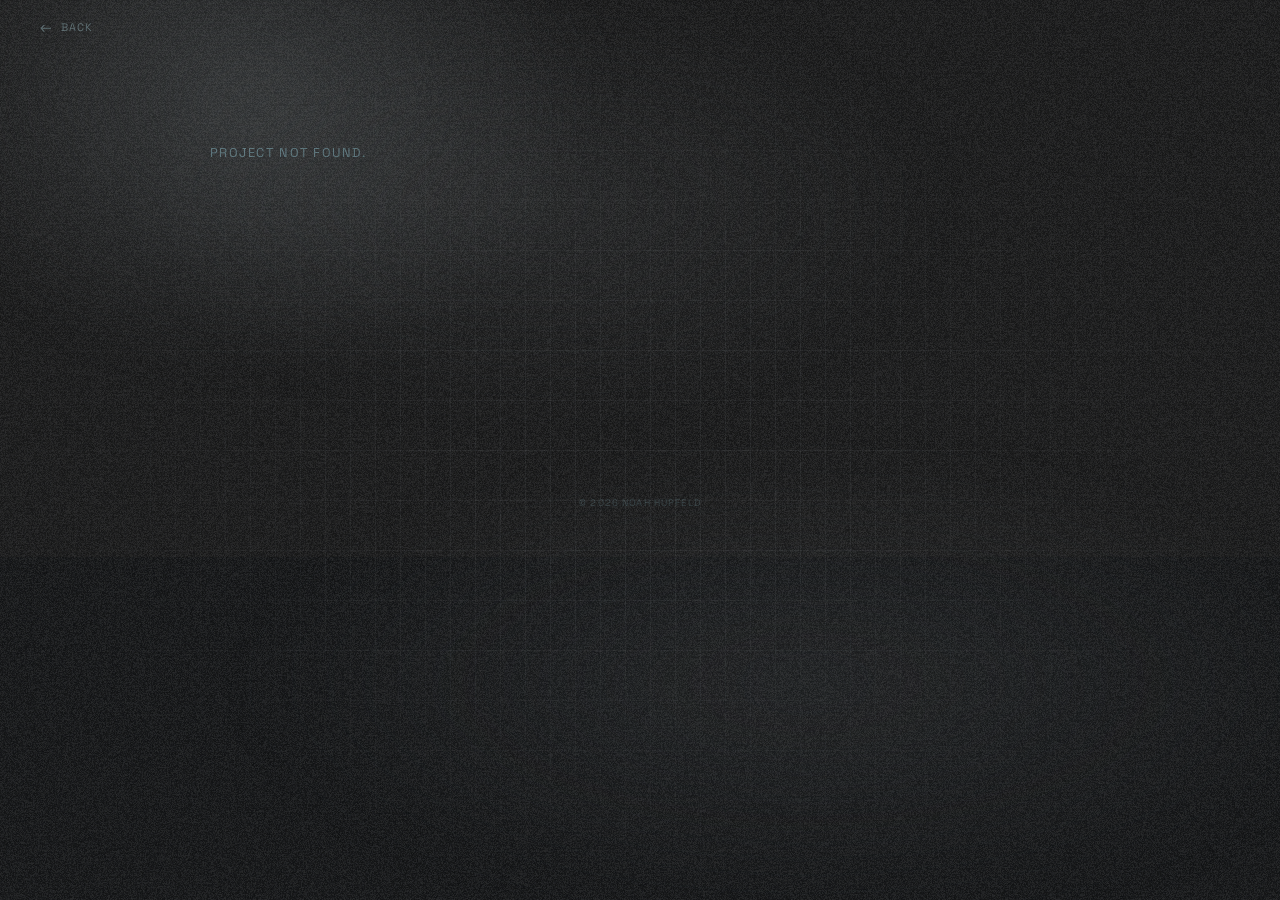
<file: project.html>
<!DOCTYPE html>
<html lang="en">
<head>
<meta charset="UTF-8">
<meta name="viewport" content="width=device-width, initial-scale=1.0">
<title>Project | Noah Hupfeld</title>
<link rel="preconnect" href="https://fonts.googleapis.com">
<link rel="preconnect" href="https://fonts.gstatic.com" crossorigin>
<link href="https://fonts.googleapis.com/css2?family=Space+Grotesk:wght@400;500;700&family=Syne:wght@500;700;800&display=swap" rel="stylesheet">
<link rel="stylesheet" href="style.css">
<link rel="stylesheet" href="project.css">
</head>
<body>

  <canvas id="noise-canvas" aria-hidden="true"></canvas>
  <div class="scanline" aria-hidden="true"></div>
  <div class="orb orb-1" aria-hidden="true"></div>
  <div class="orb orb-2" aria-hidden="true"></div>
  <div class="orb orb-3" aria-hidden="true"></div>

  <!-- Fixed nav -->
  <nav class="project-nav" id="project-nav">
    <a href="index.html" class="nav-back">
      <span class="nav-back-arrow">←</span>
      <span>Back</span>
    </a>
    <span class="nav-project-title" id="nav-project-title"></span>
  </nav>

  <!-- Hero -->
  <header class="proj-hero" id="proj-hero">
    <div class="proj-hero-inner">
      <div class="proj-meta-row" id="proj-meta-row"></div>
      <h1 class="proj-title" id="proj-title"></h1>
      <p class="proj-desc" id="proj-desc"></p>
      <div class="proj-tag-row" id="proj-tag-row"></div>
      <div class="proj-links" id="proj-links"></div>
    </div>
  </header>

  <!-- Cover image -->
  <div class="proj-cover-wrap" id="proj-cover-wrap"></div>

  <!-- Content blocks -->
  <main class="proj-content" id="proj-content"></main>

  <footer class="site-footer">© 2026 Noah Hupfeld</footer>

  <script src="grain.js"></script>
  <script src="cursor.js"></script>
  <script src="portfolio-data.js"></script>
  <script>
    /* ── Resolve project from ?slug= ── */
    const params = new URLSearchParams(location.search);
    const slug = params.get('slug');
    const project = DATA.projects.find(p => p.slug === slug);

    if (!project) {
      document.querySelector('.proj-hero-inner').innerHTML =
        '<p style="color:rgba(160,220,235,0.4);font-size:0.8rem;letter-spacing:0.1em;text-transform:uppercase">Project not found.</p>';
    } else {
      document.title = project.title + ' | Noah Hupfeld';

      /* Nav title */
      document.getElementById('nav-project-title').textContent = project.title;

      /* Meta row */
      const metaRow = document.getElementById('proj-meta-row');
      if (project.period) {
        const period = document.createElement('span');
        period.className = 'proj-meta-chip';
        period.textContent = project.period;
        metaRow.appendChild(period);
      }
      if (project.type) {
        const type = document.createElement('span');
        type.className = 'proj-meta-chip proj-meta-type';
        type.textContent = project.type;
        metaRow.appendChild(type);
      }

      /* Title + desc */
      document.getElementById('proj-title').textContent = project.title;
      document.getElementById('proj-desc').textContent = project.desc || '';

      /* Tags */
      const tagRow = document.getElementById('proj-tag-row');
      (project.tags || []).forEach(t => {
        const s = document.createElement('span');
        s.className = 'tag';
        s.textContent = t;
        tagRow.appendChild(s);
      });

      /* Links */
      const linksEl = document.getElementById('proj-links');
      (project.links || []).forEach(l => {
        const a = document.createElement('a');
        a.href = l.url;
        a.target = '_blank';
        a.rel = 'noopener noreferrer';
        a.className = 'proj-link-btn';
        a.textContent = l.label;
        linksEl.appendChild(a);
      });

      /* Cover */
      const coverWrap = document.getElementById('proj-cover-wrap');
      if (project.cover) {
        const img = document.createElement('img');
        img.src = project.cover;
        img.alt = project.title;
        img.className = 'proj-cover-img';
        coverWrap.appendChild(img);
      } else {
        coverWrap.classList.add('proj-cover-empty');
      }

      /* Content blocks */
      const content = document.getElementById('proj-content');
      (project.content || []).forEach(block => {
        const el = renderBlock(block);
        if (el) content.appendChild(el);
      });
    }

    function renderBlock(block) {
      switch (block.type) {

        case 'text': {
          const wrap = document.createElement('div');
          wrap.className = 'proj-block proj-block-text';
          if (block.heading) {
            const h = document.createElement('h2');
            h.className = 'proj-block-heading';
            h.textContent = block.heading;
            wrap.appendChild(h);
          }
          if (block.body) {
            const p = document.createElement('p');
            p.className = 'proj-block-body';
            p.innerHTML = block.body;
            wrap.appendChild(p);
          }
          return wrap;
        }

        case 'image': {
          const wrap = document.createElement('figure');
          wrap.className = 'proj-block proj-block-image' + (block.wide ? ' wide' : '');
          const img = document.createElement('img');
          img.src = block.src;
          img.alt = block.caption || '';
          img.loading = 'lazy';
          wrap.appendChild(img);
          if (block.caption) {
            const cap = document.createElement('figcaption');
            cap.textContent = block.caption;
            wrap.appendChild(cap);
          }
          return wrap;
        }

        case 'gallery': {
          const wrap = document.createElement('div');
          wrap.className = 'proj-block proj-block-gallery';
          (block.images || []).forEach(item => {
            const fig = document.createElement('figure');
            const img = document.createElement('img');
            img.src = typeof item === 'string' ? item : item.src;
            img.alt = typeof item === 'string' ? '' : (item.caption || '');
            img.loading = 'lazy';
            fig.appendChild(img);
            if (typeof item === 'object' && item.caption) {
              const cap = document.createElement('figcaption');
              cap.textContent = item.caption;
              fig.appendChild(cap);
            }
            wrap.appendChild(fig);
          });
          return wrap;
        }

        case 'video': {
          const wrap = document.createElement('figure');
          wrap.className = 'proj-block proj-block-video' + (block.wide ? ' wide' : '');
          if (block.embed) {
            const iframe = document.createElement('iframe');
            iframe.src = block.embed;
            iframe.allow = 'autoplay; fullscreen';
            iframe.allowFullscreen = true;
            wrap.appendChild(iframe);
          } else if (block.src) {
            const video = document.createElement('video');
            video.src = block.src;
            video.controls = true;
            video.loop = !!block.loop;
            video.muted = !!block.muted;
            video.autoplay = !!block.autoplay;
            wrap.appendChild(video);
          }
          if (block.caption) {
            const cap = document.createElement('figcaption');
            cap.textContent = block.caption;
            wrap.appendChild(cap);
          }
          return wrap;
        }

        case 'stats': {
          const wrap = document.createElement('div');
          wrap.className = 'proj-block proj-block-stats';
          (block.items || []).forEach(item => {
            const cell = document.createElement('div');
            cell.className = 'proj-stat';
            cell.innerHTML = `<span class="proj-stat-value">${item.value}</span><span class="proj-stat-label">${item.label}</span>`;
            wrap.appendChild(cell);
          });
          return wrap;
        }

        case 'code': {
          const wrap = document.createElement('div');
          wrap.className = 'proj-block proj-block-code';
          if (block.label) {
            const label = document.createElement('span');
            label.className = 'proj-code-label';
            label.textContent = block.label;
            wrap.appendChild(label);
          }
          const pre = document.createElement('pre');
          const code = document.createElement('code');
          code.textContent = block.code;
          pre.appendChild(code);
          wrap.appendChild(pre);
          return wrap;
        }

        case 'divider': {
          const hr = document.createElement('div');
          hr.className = 'proj-block proj-block-divider';
          return hr;
        }

        default:
          return null;
      }
    }

    /* ── Nav shrink on scroll ── */
    const projNav = document.getElementById('project-nav');
    window.addEventListener('scroll', () => {
      projNav.classList.toggle('scrolled', window.scrollY > 60);
    }, { passive: true });
  </script>
</body>
</html>
</file>
<file: style.css>
:root {
  color-scheme: light;
}

/* ── Reset ── */
*, *::before, *::after { margin: 0; padding: 0; box-sizing: border-box; }

/* ════════════════════════════════
   BASE
════════════════════════════════ */
html {
  width: 100%;
  background: #0b0c0d;
  scroll-behavior: smooth;
  color-scheme: dark;
}

body {
  width: 100%;
  background: #101010;
  color: #e8eef2;
  font-family: 'Space Grotesk', sans-serif;
  overflow-x: hidden;
}

/* ════════════════════════════════
   GRID BACKGROUND
════════════════════════════════ */
body::before {
  content: '';
  position: fixed;
  inset: 0;
  z-index: 0;
  background-image:
    linear-gradient(rgba(64, 68, 70, 0.22)1px, transparent 1px),
    linear-gradient(90deg, rgba(64, 68, 70, 0.22) 1px, transparent 1px);
  background-size: 25px 50px;
  mask-image: radial-gradient(ellipse at 50% 50%, black 20%, transparent 75%);
  -webkit-mask-image: radial-gradient(ellipse at 50% 50%, black 20%, transparent 75%);
  pointer-events: none;
}

/* ════════════════════════════════
   3D BLOB CANVAS
════════════════════════════════ */
#blob-canvas {
  position: fixed;
  inset: 0;
  width: 100%;
  height: 100%;
  pointer-events: none;
  z-index: 1;
  transition: opacity 0.1s linear;
}

/* ════════════════════════════════
   STATIC NOISE CANVAS
════════════════════════════════ */
#noise-canvas {
  position: fixed;
  inset: 0;
  width: 100%;
  height: 100%;
  pointer-events: none;
  z-index: 2;
  mix-blend-mode: screen;
  opacity: 0.30;
}

/* ════════════════════════════════
   ANIMATED BACKGROUND PARTICLES
════════════════════════════════ */
.bg-particles {
  position: fixed;
  inset: 0;
  z-index: 1;
  pointer-events: none;
  overflow: hidden;
}

.particle {
  position: absolute;
  border-radius: 50%;
  background: rgba(180, 230, 240, 0.6);
  animation: floatParticle linear infinite;
}

.particle:nth-child(1)  { width:1px; height:1px; left:10%; animation-duration:18s; animation-delay:0s;    opacity:0.5; }
.particle:nth-child(2)  { width:2px; height:2px; left:22%; animation-duration:24s; animation-delay:-4s;   opacity:0.35; }
.particle:nth-child(3)  { width:1px; height:1px; left:35%; animation-duration:20s; animation-delay:-8s;   opacity:0.6; }
.particle:nth-child(4)  { width:2px; height:2px; left:48%; animation-duration:28s; animation-delay:-2s;   opacity:0.3; }
.particle:nth-child(5)  { width:1px; height:1px; left:60%; animation-duration:22s; animation-delay:-12s;  opacity:0.5; }
.particle:nth-child(6)  { width:1px; height:1px; left:72%; animation-duration:19s; animation-delay:-6s;   opacity:0.4; }
.particle:nth-child(7)  { width:2px; height:2px; left:85%; animation-duration:26s; animation-delay:-16s;  opacity:0.3; }
.particle:nth-child(8)  { width:1px; height:1px; left:5%;  animation-duration:32s; animation-delay:-9s;   opacity:0.45; }
.particle:nth-child(9)  { width:1px; height:1px; left:92%; animation-duration:21s; animation-delay:-3s;   opacity:0.5; }
.particle:nth-child(10) { width:2px; height:2px; left:55%; animation-duration:30s; animation-delay:-20s;  opacity:0.25; }

@keyframes floatParticle {
  0%   { transform: translateY(110vh) translateX(0px);   opacity: 0; }
  5%   { opacity: 0.6; }
  90%  { opacity: 0.4; }
  100% { transform: translateY(-10vh)  translateX(30px);  opacity: 0; }
}

/* ════════════════════════════════
   ANIMATED ORBS
════════════════════════════════ */
.orb {
  position: fixed;
  border-radius: 50%;
  pointer-events: none;
  z-index: 1;
  filter: blur(30px);
  animation: orbDrift ease-in-out infinite alternate;
}

.orb-1 {
  width: 55vmax;
  height: 42vmax;
  top: -13vmax;
  left: -8vmax;
  background: radial-gradient(ellipse, rgba(146, 156, 160, 0.22) 0%, transparent 70%);
  animation-duration: 14s;
  animation-delay: 0s;
}

.orb-2 {
  width: 90vmax;
  height: 36vmax;
  bottom: -1vmax;
  right: -8vmax;
  background: radial-gradient(ellipse, rgba(68, 72, 74, 0.22) 0%, transparent 70%);
  animation-duration: 18s;
  animation-delay: -6s;
}

.orb-3 {
  width: 64vmax;
  height: 32vmax;
  left: 10vmax;
  background: radial-gradient(ellipse, rgba(75, 79, 81, 0.22) 0%, transparent 70%);
  animation-duration: 22s;
  animation-delay: -10s;
}

@keyframes orbDrift {
  0%   { transform: translate(0, 0) scale(1); }
  33%  { transform: translate(3vw, 2vh) scale(1.05); }
  66%  { transform: translate(-2vw, 4vh) scale(0.97); }
  100% { transform: translate(2vw, -2vh) scale(1.03); }
}

/* ════════════════════════════════
   SCAN LINE
════════════════════════════════ */
.scanline {
  position: fixed;
  inset: 0;
  z-index: 3;
  pointer-events: none;
  background: repeating-linear-gradient(
    0deg,
    transparent,
    transparent 2px,
    rgba(0, 0, 0, 0.03) 2px,
    rgba(0, 0, 0, 0.03) 4px
  );
}

/* ════════════════════════════════
   HERO LAYOUT
════════════════════════════════ */
.hero {
  position: relative;
  z-index: 10;
  width: 100%;
  height: 100vh;
  display: flex;
  flex-direction: column;
  align-items: center;
  justify-content: space-between;
  padding: 2rem 2.5rem 2.5rem;
}

/* ── Nav ── */
nav {
  display: flex;
  justify-content: space-between;
  align-items: flex-start;
  width: 100%;
  flex-shrink: 0;
  position: relative;
  animation: fadeDown 0.8s 0.5s both;
}

nav .nav-left,
nav .nav-right {
  display: flex;
  gap: 2rem;
  font-size: 0.68rem;
  letter-spacing: 0.14em;
  text-transform: uppercase;
  color: rgba(180, 220, 230, 0.35);
}

nav a {
  color: inherit;
  text-decoration: none;
  transition: color 0.25s;
}
nav a:hover { color: rgba(200, 235, 242, 0.85); }

.nav-left-resume {
  display: flex;
  flex-direction: column;
  gap: 0.4rem;
}

/* ── Center name block ── */
.name-hero {
  flex: 1;
  display: flex;
  flex-direction: column;
  align-items: center;
  justify-content: center;
  text-align: center;
  will-change: transform, opacity;
}

.name-kicker {
  font-family: 'Space Grotesk', sans-serif;
  font-size: 0.7rem;
  font-weight: 250;
  letter-spacing: 1em;
  text-transform: uppercase;
  color: rgba(160, 215, 228, 0.35);
  margin-bottom: 1rem;
  opacity: 0;
  animation: fadeUp 0.6s 1.6s both;
}

.name-title-wrap {
  line-height: 1;
  text-align: center;
  width: 100%;
}

.name-title {
  font-family: 'Syne', sans-serif;
  font-weight: 800;
  font-size: clamp(2.2rem, 9vw, 9rem);
  line-height: 1;
  letter-spacing: -0.02em;
  user-select: none;
}

.name-letter {
  display: inline-block;
  background: linear-gradient(135deg, #f5f6ff 30%, #d1e1e3 80%, #b2c0c0 100%);
  -webkit-background-clip: text;
  -webkit-text-fill-color: transparent;
  background-clip: text;
  will-change: transform, opacity;
  opacity: 0;
  animation: letterReveal 0.7s cubic-bezier(0.16, 1, 0.3, 1) both;
}

.name-hero-title {
  margin: 0;
  font-size: clamp(3.5rem, 11vw, 9rem);
  line-height: 1;
  background: linear-gradient(135deg, var(--text) 30%, var(--accent) 80%, var(--accent-2) 100%);
  -webkit-background-clip: text;
  -webkit-text-fill-color: transparent;
  background-clip: text;
  opacity: 0;
  animation: heroFadeUp 1s 0.4s cubic-bezier(0.2, 0.7, 0.2, 1) forwards;
  will-change: transform, opacity;
}

.name-hint {
  margin-top: 2.4rem;
  font-size: 0.65rem;
  letter-spacing: 0.2em;
  text-transform: uppercase;
  color: rgba(160, 215, 228, 0.35);
  opacity: 0;
  animation: fadeUp 0.6s 1.9s both, hintPulse 2.8s 2.6s ease-in-out infinite;
}
/* ── Footer ── */
.site-footer {
  position: relative;
  z-index: 10;
  text-align: center;
  padding: 4rem 0 3rem;
  font-size: 0.6rem;
  letter-spacing: 0.12em;
  text-transform: uppercase;
  color: rgba(160, 215, 228, 0.2);
  white-space: nowrap;
}

/* ════════════════════════════════
   PAGE SECTIONS
════════════════════════════════ */
.page-section {
  position: relative;
  z-index: 10;
  width: 100%;
  min-height: 100vh;
  display: flex;
  align-items: flex-start;
  justify-content: center;
  padding: 7rem 2.5rem 6rem;
  background: transparent;
}

.section-inner {
  width: 100%;
  max-width: 860px;
}

.section-header {
  display: flex;
  align-items: baseline;
  gap: 1.2rem;
  margin-bottom: 3.5rem;
  padding-bottom: 1.2rem;
  border-bottom: 1px solid rgba(160, 220, 235, 0.08);
}

.section-kicker {
  font-family: 'Space Grotesk', sans-serif;
  font-size: 0.65rem;
  letter-spacing: 0.22em;
  text-transform: uppercase;
  color: rgba(160, 215, 228, 0.28);
}

.section-title {
  font-family: 'Syne', sans-serif;
  font-weight: 800;
  font-size: clamp(2rem, 4vw, 3.2rem);
  letter-spacing: -0.02em;
  line-height: 1;
  background: linear-gradient(135deg, #f5f6ff 30%, #d1e1e3 80%, #b2c0c0 100%);
  -webkit-background-clip: text;
  -webkit-text-fill-color: transparent;
  background-clip: text;
}

/* ════════════════════════════════
   RESUME
════════════════════════════════ */
.resume-list {
  display: flex;
  flex-direction: column;
  gap: 0;
}

.resume-item {
  display: grid;
  grid-template-columns: 160px 1fr;
  gap: 2rem;
  padding: 2rem 0;
  border-bottom: 1px solid rgba(160, 220, 235, 0.06);
  opacity: 0;
  animation: fadeUp 0.7s both;
}

.resume-item:last-child { border-bottom: none; }

.resume-meta {
  display: flex;
  flex-direction: column;
  gap: 0.6rem;
  padding-top: 0.15rem;
}

.resume-period {
  font-family: 'Space Grotesk', sans-serif;
  font-size: 0.63rem;
  letter-spacing: 0.12em;
  text-transform: uppercase;
  color: rgba(160, 215, 228, 0.35);
}

.resume-type-badge {
  display: inline-block;
  font-family: 'Space Grotesk', sans-serif;
  font-size: 0.58rem;
  letter-spacing: 0.1em;
  text-transform: uppercase;
  color: rgba(160, 220, 235, 0.5);
  background: rgba(160, 220, 235, 0.06);
  border: 1px solid rgba(160, 220, 235, 0.1);
  border-radius: 999px;
  padding: 0.2rem 0.6rem;
  width: fit-content;
}

.resume-content { display: flex; flex-direction: column; gap: 0.5rem; }

.resume-title {
  font-family: 'Syne', sans-serif;
  font-weight: 700;
  font-size: 1.05rem;
  letter-spacing: -0.01em;
  color: #e8eef2;
}

.resume-org {
  font-size: 0.72rem;
  letter-spacing: 0.04em;
  color: rgba(160, 215, 228, 0.45);
}

.resume-desc {
  font-size: 0.82rem;
  line-height: 1.7;
  color: rgba(220, 235, 240, 0.55);
  max-width: 56ch;
}

/* ════════════════════════════════
   TAGS
════════════════════════════════ */
.tag-row {
  display: flex;
  flex-wrap: wrap;
  gap: 0.4rem;
  margin-top: 0.4rem;
}

.tag {
  font-family: 'Space Grotesk', sans-serif;
  font-size: 0.58rem;
  letter-spacing: 0.1em;
  text-transform: uppercase;
  color: rgba(160, 220, 235, 0.5);
  background: rgba(160, 220, 235, 0.05);
  border: 1px solid rgba(160, 220, 235, 0.1);
  border-radius: 999px;
  padding: 0.18rem 0.65rem;
}

/* ════════════════════════════════
   PROJECTS
════════════════════════════════ */
.projects-grid {
  display: grid;
  grid-template-columns: repeat(auto-fill, minmax(min(340px, 100%), 1fr));
  gap: 1.25rem;
}

.project-card {
  background: rgba(140, 210, 230, 0.03);
  border: 1px solid rgba(160, 220, 235, 0.08);
  border-radius: 12px;
  overflow: hidden;
  display: flex;
  flex-direction: column;
  opacity: 0;
  animation: fadeUp 0.7s both;
  transition: border-color 0.25s, background 0.25s, filter 0.3s;
}

.project-card:hover {
  border-color: rgba(160, 220, 235, 0.18);
  background: rgba(140, 210, 230, 0.055);
  filter: brightness(1.05);
}

.project-cover {
  position: relative;
  aspect-ratio: 16 / 9;
  background: rgba(160, 220, 235, 0.04);
  overflow: hidden;
}

.project-cover img {
  width: 100%;
  height: 100%;
  object-fit: cover;
  display: block;
}

.project-card:hover .project-cover img { transform: scale(1); }

.project-cover.no-cover {
  background: repeating-linear-gradient(
    -45deg,
    rgba(160, 220, 235, 0.03),
    rgba(160, 220, 235, 0.03) 1px,
    transparent 1px,
    transparent 12px
  );
}

.project-type-badge {
  position: absolute;
  top: 1.1rem;
  right: 1.1rem;
  font-family: 'Space Grotesk', sans-serif;
  font-size: 0.58rem;
  letter-spacing: 0.1em;
  text-transform: uppercase;
  color: rgba(160, 220, 235, 0.6);
  background: rgba(11, 12, 13, 0.65);
  backdrop-filter: blur(8px);
  border: 1px solid rgba(160, 220, 235, 0.12);
  border-radius: 999px;
  padding: 0.2rem 0.65rem;
}

.project-body {
  padding: 1.4rem 1.5rem 1.5rem;
  display: flex;
  flex-direction: column;
  gap: 0.55rem;
  flex: 1;
}

.project-header {
  display: flex;
  align-items: baseline;
  justify-content: space-between;
  gap: 1rem;
}

.project-title {
  font-family: 'Syne', sans-serif;
  font-weight: 700;
  font-size: 1rem;
  letter-spacing: -0.01em;
  color: #e8eef2;
}

.project-period {
  font-size: 0.6rem;
  letter-spacing: 0.1em;
  text-transform: uppercase;
  color: rgba(160, 215, 228, 0.3);
  white-space: nowrap;
}

.project-desc {
  font-size: 0.8rem;
  line-height: 1.65;
  color: rgba(220, 235, 240, 0.5);
}

/* ════════════════════════════════
   ABOUT
════════════════════════════════ */
.about-body { display: flex; flex-direction: column; gap: 3rem; }

.about-bio {
  font-family: 'Syne', sans-serif;
  font-size: 0.82rem;
  line-height: 1.7;
  letter-spacing: -0.01em;
  color:rgba(220, 235, 240, 0.55);
  max-width: 56ch;
}

.hobby-cards {
  display: flex;
  flex-direction: column;
  gap: 1.25rem;
}

.hobby-card {
  background: rgba(140, 210, 230, 0.03);
  border: 1px solid rgba(160, 220, 235, 0.08);
  border-radius: 12px;
  overflow: hidden;
  opacity: 0;
  animation: fadeUp 0.7s both;
  transition: border-color 0.25s, background 0.25s;
}

.hobby-card:hover {
  border-color: rgba(160, 220, 235, 0.18);
  background: rgba(140, 210, 230, 0.055);
}

.hobby-card-cover {
  width: 100%;
  aspect-ratio: 16 / 7;
  overflow: hidden;
}

.hobby-card-cover img {
  width: 100%;
  height: 100%;
  object-fit: cover;
  display: block;
  transition: transform 0.4s ease;
  filter: brightness(0.85);
}

.hobby-card:hover .hobby-card-cover img {
  transform: scale(1.03);
  filter: brightness(1);
}

.hobby-card-header {
  padding: 1.2rem 1.5rem 1rem;
  display: flex;
  align-items: baseline;
  gap: 1rem;
}

.hobby-card-title {
  font-family: 'Syne', sans-serif;
  font-weight: 700;
  font-size: 1rem;
  letter-spacing: -0.01em;
  color: #e8eef2;
}

.hobby-card-kicker {
  font-family: 'Space Grotesk', sans-serif;
  font-size: 0.58rem;
  letter-spacing: 0.1em;
  text-transform: uppercase;
  color: rgba(160, 220, 235, 0.35);
}

.hobby-card-arrow {
  margin-left: auto;
  font-size: 0.75rem;
  color: rgba(160, 220, 235, 0.25);
  transition: color 0.25s, transform 0.25s;
}

.hobby-card:hover .hobby-card-arrow {
  color: rgba(160, 220, 235, 0.65);
  transform: translate(2px, -2px);
}


/* ════════════════════════════════
   CONTACT
════════════════════════════════ */
.contact-body {
  display: flex;
  flex-direction: column;
  gap: 2rem;
}

.contact-intro {
  font-family: 'Syne', sans-serif;
  font-size: 0.82rem;
  line-height: 1.7;
  color: rgba(220, 235, 240, 0.55);
  max-width: 56ch;
}

.contact-form {
  display: flex;
  flex-direction: column;
  gap: 1.1rem;
  opacity: 0;
  animation: fadeUp 0.7s 0.1s both;
}

.contact-row {
  display: grid;
  grid-template-columns: 1fr 1fr;
  gap: 1.1rem;
}

.contact-field {
  display: flex;
  flex-direction: column;
  gap: 0.45rem;
}

.contact-label {
  font-family: 'Space Grotesk', sans-serif;
  font-size: 0.6rem;
  letter-spacing: 0.14em;
  text-transform: uppercase;
  color: rgba(160, 215, 228, 0.35);
}

.contact-input {
  background: rgba(140, 210, 230, 0.03);
  border: 1px solid rgba(160, 220, 235, 0.1);
  border-radius: 8px;
  padding: 0.75rem 1rem;
  font-family: 'Space Grotesk', sans-serif;
  font-size: 0.82rem;
  color: #e8eef2;
  outline: none;
  transition: border-color 0.2s, background 0.2s;
  width: 100%;
}

.contact-input::placeholder {
  color: rgba(160, 215, 228, 0.2);
}

.contact-input:focus {
  border-color: rgba(160, 220, 235, 0.3);
  background: rgba(140, 210, 230, 0.06);
}

.contact-textarea {
  resize: vertical;
  min-height: 130px;
  line-height: 1.6;
}

.contact-footer {
  display: flex;
  align-items: center;
  justify-content: flex-start;
  gap: 1rem;
  margin-top: 0.2rem;
}

.contact-status {
  font-family: 'Space Grotesk', sans-serif;
  font-size: 0.7rem;
  letter-spacing: 0.06em;
  color: rgba(160, 215, 228, 0.4);
}

.contact-status--ok  { color: rgba(140, 220, 180, 0.75); }
.contact-status--err { color: rgba(220, 140, 140, 0.75); }

.contact-btn {
  display: inline-flex;
  align-items: baseline;
  gap: 0.45rem;
  background: rgba(140, 210, 230, 0.03);
  border: 1px solid rgba(160, 220, 235, 0.12);
  border-radius: 999px;
  padding: 0.6rem 1.4rem;
  cursor: pointer;
  transition: border-color 0.25s, background 0.25s;
  flex-shrink: 0;
}

.contact-btn:hover {
  border-color: rgba(160, 220, 235, 0.28);
  background: rgba(140, 210, 230, 0.07);
}

.contact-btn:disabled {
  opacity: 0.4;
  cursor: not-allowed;
}

.contact-btn-label {
  font-family: 'Space Grotesk', sans-serif;
  font-size: 0.68rem;
  letter-spacing: 0.14em;
  text-transform: uppercase;
  color: rgba(200, 235, 242, 0.75);
}

.contact-btn-arrow {
  font-size: 0.75rem;
  color: rgba(160, 220, 235, 0.35);
  transition: color 0.25s, transform 0.25s;
}

.contact-btn:hover .contact-btn-arrow {
  color: rgba(160, 220, 235, 0.75);
  transform: translate(2px, -2px);
}

@media (max-width: 640px) {
  .contact-row { grid-template-columns: 1fr; }
}

/* ════════════════════════════════
   ANIMATIONS
════════════════════════════════ */
@keyframes letterReveal {
  from {
    opacity: 0;
    transform: translateY(0.4em) scaleY(0.6);
    filter: blur(10px);
  }
  to {
    opacity: 1;
    transform: translateY(0) scaleY(1);
    filter: blur(0px);
  }
}

@keyframes fadeDown {
  from { opacity: 0; transform: translateY(-10px); }
  to   { opacity: 1; transform: translateY(0); }
}

@keyframes fadeUp {
  from { opacity: 0; transform: translateY(20px); }
  to   { opacity: 1; transform: translateY(0); }
}

@keyframes hintPulse {
  50%       { opacity: 1;  transform: translateY(5px); }
}

/* ════════════════════════════════
   RESPONSIVE
════════════════════════════════ */
@media (max-width: 640px) {
  .hero {
    padding: 1.25rem 1.25rem 1.5rem;
  }

  /* Shift name up by ~half the nav height so it aligns with the blob center */
  .name-hero {
    margin-bottom: 2.5rem;
  }

  nav .nav-left,
  nav .nav-right {
    gap: 0.9rem;
    font-size: 0.6rem;
    letter-spacing: 0.1em;
  }

  .name-kicker {
    font-size: 0.55rem;
    letter-spacing: 0.6em;
  }

  .resume-item {
    grid-template-columns: 1fr;
    gap: 0.75rem;
  }

  .photo-grid {
    grid-template-columns: repeat(2, 1fr);
  }

  .page-section {
    padding: 4rem 1.25rem 3rem;
  }
}

/* ════════════════════════════════
   SCROLL-IN SECTION NAV (index)
════════════════════════════════ */

@keyframes bottomNavIn {
  from { opacity: 0; transform: translateX(8px); }
  to   { opacity: 1; transform: translateX(0); }
}

@keyframes bottomNavOut {
  from { opacity: 1; transform: translateX(0); }
  to   { opacity: 0; transform: translateX(8px); }
}

.bottom-nav {
  position: fixed;
  right: 1.75rem;
  top: 50%;
  transform: translateY(-50%);
  z-index: 300;
  display: flex;
  flex-direction: column;
  align-items: flex-end;
  gap: 0.15rem;
  opacity: 0;
  visibility: hidden;
  pointer-events: none;
  transition: none;
}

.bottom-nav.pinned {
  visibility: visible;
  pointer-events: all;
  animation: bottomNavIn 0.35s cubic-bezier(0.22, 1, 0.36, 1) both;
}

.bottom-nav.unpinning {
  visibility: visible;
  animation: bottomNavOut 0.3s ease forwards;
  pointer-events: none;
}

.bottom-nav-item {
  font-family: 'Space Grotesk', sans-serif;
  font-size: 0.55rem;
  font-weight: 500;
  letter-spacing: 0.18em;
  text-transform: uppercase;
  color: rgba(200, 235, 245, 0.55);
  text-decoration: none;
  padding: 0.25rem 0;
  white-space: nowrap;
  transition: color 0.2s;
}

.bottom-nav-item:hover {
  color: rgba(220, 245, 255, 0.9);
}

.bottom-nav-item.active {
  color: rgba(220, 245, 255, 0.95);
}

@media (max-width: 600px) {
  .bottom-nav { right: 1rem; }
}
</file>
<file: project.css>
/* ════════════════════════════════
   PROJECT PAGE
════════════════════════════════ */

/* ── Fixed nav ── */
.project-nav {
  position: fixed;
  top: 0;
  left: 0;
  right: 0;
  z-index: 200;
  display: flex;
  align-items: center;
  justify-content: space-between;
  padding: 1.1rem 2.5rem;
  transition: background 0.3s, border-color 0.3s, padding 0.3s;
  border-bottom: 1px solid transparent;
  animation: fadeDown 0.6s 0.1s both;
}

.project-nav.scrolled {
  background: rgba(255, 255, 255, 0);
  backdrop-filter: blur(10px) saturate(140%);
  -webkit-backdrop-filter: blur(10px) saturate(140%);
  border-color: rgba(160, 220, 235, 0.08);
  padding: 0.75rem 2.5rem;
}

.nav-back {
  display: flex;
  align-items: center;
  gap: 0.45rem;
  font-size: 0.68rem;
  letter-spacing: 0.12em;
  text-transform: uppercase;
  color: rgba(180, 220, 230, 0.38);
  text-decoration: none;
  transition: color 0.2s;
}
.nav-back:hover { color: rgba(210, 240, 248, 0.85); }

.nav-back-arrow {
  font-size: 0.9rem;
  transition: transform 0.2s;
}
.nav-back:hover .nav-back-arrow { transform: translateX(-3px); }

.nav-project-title {
  font-family: 'Syne', sans-serif;
  font-weight: 700;
  font-size: 0.72rem;
  letter-spacing: 0.06em;
  color: rgba(220, 235, 240, 0.5);
  text-transform: uppercase;
}

/* ── Hero ── */
.proj-hero {
  position: relative;
  z-index: 10;
  width: 100%;
  padding: 9rem 2.5rem 5rem;
  display: flex;
  justify-content: center;
}

.proj-hero-inner {
  width: 100%;
  max-width: 860px;
  display: flex;
  flex-direction: column;
  gap: 1.2rem;
  animation: fadeUp 0.7s 0.2s both;
}

.proj-meta-row {
  display: flex;
  gap: 0.5rem;
  flex-wrap: wrap;
}

.proj-meta-chip {
  font-family: 'Space Grotesk', sans-serif;
  font-size: 0.6rem;
  letter-spacing: 0.12em;
  text-transform: uppercase;
  color: rgba(160, 220, 235, 0.5);
  background: rgba(160, 220, 235, 0.06);
  border: 1px solid rgba(160, 220, 235, 0.1);
  border-radius: 999px;
  padding: 0.22rem 0.75rem;
}

.proj-meta-type {
  color: rgba(180, 230, 240, 0.65);
  background: rgba(180, 230, 240, 0.06);
  border-color: rgba(180, 230, 240, 0.14);
}

.proj-title {
  font-family: 'Syne', sans-serif;
  font-weight: 800;
  font-size: clamp(1.8rem, 3vw, 4.5rem);
  line-height: 1.05;
  letter-spacing: -0.03em;
  background: linear-gradient(135deg, #f5f6ff 30%, #d1e1e3 80%, #b2c0c0 100%);
  -webkit-background-clip: text;
  -webkit-text-fill-color: transparent;
  background-clip: text;
}

.proj-desc {
  font-family: 'Syne', sans-serif;
  font-weight: 500;
  font-size: clamp(1rem, 1.8vw, 1.25rem);
  line-height: 1.65;
  color: rgba(220, 235, 240, 0.55);
  max-width: 58ch;
}

.proj-tag-row {
  display: flex;
  flex-wrap: wrap;
  gap: 0.4rem;
}

.proj-links {
  display: flex;
  gap: 0.75rem;
  flex-wrap: wrap;
  margin-top: 0.4rem;
}

.proj-link-btn {
  display: inline-flex;
  align-items: center;
  gap: 0.4rem;
  font-family: 'Space Grotesk', sans-serif;
  font-size: 0.68rem;
  letter-spacing: 0.1em;
  text-transform: uppercase;
  color: rgba(180, 225, 235, 0.75);
  background: rgba(160, 220, 235, 0.06);
  border: 1px solid rgba(160, 220, 235, 0.14);
  border-radius: 999px;
  padding: 0.45rem 1.1rem;
  text-decoration: none;
  transition: color 0.2s, background 0.2s, border-color 0.2s;
}
.proj-link-btn:hover {
  color: #e8f6fa;
  background: rgba(160, 220, 235, 0.12);
  border-color: rgba(160, 220, 235, 0.24);
}

/* ── Cover ── */
.proj-cover-wrap {
  position: relative;
  z-index: 10;
  width: 100%;
  max-width: calc(860px + 5rem);
  margin: 0 auto 0;
  padding: 0 2.5rem;
  animation: fadeUp 0.8s 0.35s both;
}

.proj-cover-img {
  width: 100%;
  max-height: 540px;
  object-fit: cover;
  border-radius: 12px;
  border: 1px solid rgba(160, 220, 235, 0.1);
  display: block;
}

.proj-cover-empty {
  height: 320px;
  border-radius: 12px;
  border: 1px solid rgba(160, 220, 235, 0.07);
  background: repeating-linear-gradient(
    -45deg,
    rgba(160, 220, 235, 0.025),
    rgba(160, 220, 235, 0.025) 1px,
    transparent 1px,
    transparent 12px
  );
}

/* ── Content area ── */
.proj-content {
  position: relative;
  z-index: 10;
  width: 100%;
  max-width: 860px;
  margin: 0 auto;
  padding: 5rem 2.5rem 7rem;
  display: flex;
  flex-direction: column;
  gap: 3.5rem;
}

/* ── Shared block ── */
.proj-block {
  opacity: 0;
  animation: fadeUp 0.65s both;
}
.proj-block:nth-child(1) { animation-delay: 0.05s; }
.proj-block:nth-child(2) { animation-delay: 0.12s; }
.proj-block:nth-child(3) { animation-delay: 0.18s; }
.proj-block:nth-child(4) { animation-delay: 0.24s; }
.proj-block:nth-child(5) { animation-delay: 0.30s; }
.proj-block:nth-child(6) { animation-delay: 0.36s; }
.proj-block:nth-child(7) { animation-delay: 0.40s; }
.proj-block:nth-child(8) { animation-delay: 0.44s; }

/* ── Text block ── */
.proj-block-text { display: flex; flex-direction: column; gap: 1rem; }

.proj-block-heading {
  font-family: 'Syne', sans-serif;
  font-weight: 700;
  font-size: clamp(1.2rem, 2.5vw, 1.7rem);
  letter-spacing: -0.02em;
  color: #e8eef2;
}

.proj-block-body {
  font-size: 0.92rem;
  line-height: 1.8;
  color: rgba(220, 235, 240, 0.6);
  max-width: 66ch;
}
.proj-block-body a {
  color: rgba(180, 230, 240, 0.75);
  text-decoration: underline;
  text-underline-offset: 3px;
}
.proj-block-body a:hover { color: #e8f6fa; }

/* ── Image block ── */
.proj-block-image {
  display: flex;
  flex-direction: column;
  gap: 0.75rem;
}
.proj-block-image img {
  width: 100%;
  border-radius: 10px;
  border: 1px solid rgba(160, 220, 235, 0.08);
  display: block;
  object-fit: cover;
}
.proj-block-image.wide {
  width: calc(100% + 5rem);
  margin-left: -2.5rem;
}
.proj-block-image figcaption,
.proj-block-gallery figcaption,
.proj-block-video figcaption {
  font-size: 0.63rem;
  letter-spacing: 0.1em;
  text-transform: uppercase;
  color: rgba(160, 215, 228, 0.3);
  text-align: center;
}

/* ── Gallery block ── */
.proj-block-gallery {
  display: grid;
  grid-template-columns: repeat(auto-fill, minmax(240px, 1fr));
  gap: 0.75rem;
}
.proj-block-gallery figure {
  display: flex;
  flex-direction: column;
  gap: 0.4rem;
}
.proj-block-gallery img {
  width: 100%;
  aspect-ratio: 4 / 3;
  object-fit: cover;
  border-radius: 8px;
  border: 1px solid rgba(160, 220, 235, 0.07);
  display: block;
  transition: opacity 0.3s, transform 0.35s;
  opacity: 0.82;
}
.proj-block-gallery img:hover { opacity: 1; transform: scale(1.02); }

/* ── Video block ── */
.proj-block-video {
  display: flex;
  flex-direction: column;
  gap: 0.75rem;
}
.proj-block-video video {
  width: 100%;
  border-radius: 10px;
  border: 1px solid rgba(160, 220, 235, 0.08);
  display: block;
}
.proj-block-video iframe {
  width: 100%;
  aspect-ratio: 16 / 9;
  border: none;
  border-radius: 10px;
  border: 1px solid rgba(160, 220, 235, 0.08);
  display: block;
}
.proj-block-video.wide {
  width: calc(100% + 5rem);
  margin-left: -2.5rem;
}

/* ── Stats block ── */
.proj-block-stats {
  display: grid;
  grid-template-columns: repeat(auto-fit, minmax(140px, 1fr));
  gap: 1px;
  background: rgba(160, 220, 235, 0.07);
  border: 1px solid rgba(160, 220, 235, 0.07);
  border-radius: 12px;
  overflow: hidden;
}

.proj-stat {
  display: flex;
  flex-direction: column;
  gap: 0.35rem;
  padding: 1.4rem 1.6rem;
  background: rgba(11, 12, 13, 0.6);
}

.proj-stat-value {
  font-family: 'Syne', sans-serif;
  font-weight: 800;
  font-size: clamp(1.6rem, 3vw, 2.4rem);
  letter-spacing: -0.03em;
  background: linear-gradient(135deg, #f5f6ff 30%, #d1e1e3 80%);
  -webkit-background-clip: text;
  -webkit-text-fill-color: transparent;
  background-clip: text;
}

.proj-stat-label {
  font-size: 0.62rem;
  letter-spacing: 0.12em;
  text-transform: uppercase;
  color: rgba(160, 215, 228, 0.35);
}

/* ── Code block ── */
.proj-block-code {
  display: flex;
  flex-direction: column;
  gap: 0;
  background: rgba(160, 220, 235, 0.03);
  border: 1px solid rgba(160, 220, 235, 0.08);
  border-radius: 10px;
  overflow: hidden;
}

.proj-code-label {
  display: block;
  padding: 0.55rem 1.2rem;
  font-size: 0.6rem;
  letter-spacing: 0.12em;
  text-transform: uppercase;
  color: rgba(160, 220, 235, 0.35);
  border-bottom: 1px solid rgba(160, 220, 235, 0.07);
}

.proj-block-code pre {
  padding: 1.4rem 1.5rem;
  overflow-x: auto;
}

.proj-block-code code {
  font-family: 'Space Grotesk', monospace;
  font-size: 0.78rem;
  line-height: 1.75;
  color: rgba(220, 235, 240, 0.65);
  white-space: pre;
}

/* ── Divider block ── */
.proj-block-divider {
  height: 1px;
  background: rgba(160, 220, 235, 0.07);
  margin: 0.5rem 0;
}

/* ── Responsive ── */
@media (max-width: 640px) {
  .project-nav { padding: 0.9rem 1.5rem; }
  .project-nav.scrolled { padding: 0.65rem 1.5rem; }
  .proj-hero { padding: 7rem 1.5rem 4rem; }
  .proj-cover-wrap { padding: 0 1.5rem; }
  .proj-content { padding: 4rem 1.5rem 5rem; gap: 2.5rem; }
  .proj-block-image.wide,
  .proj-block-video.wide {
    width: 100%;
    margin-left: 0;
  }
  .proj-block-gallery { grid-template-columns: repeat(2, 1fr); }
  .proj-block-stats { grid-template-columns: repeat(2, 1fr); }
}
</file>
